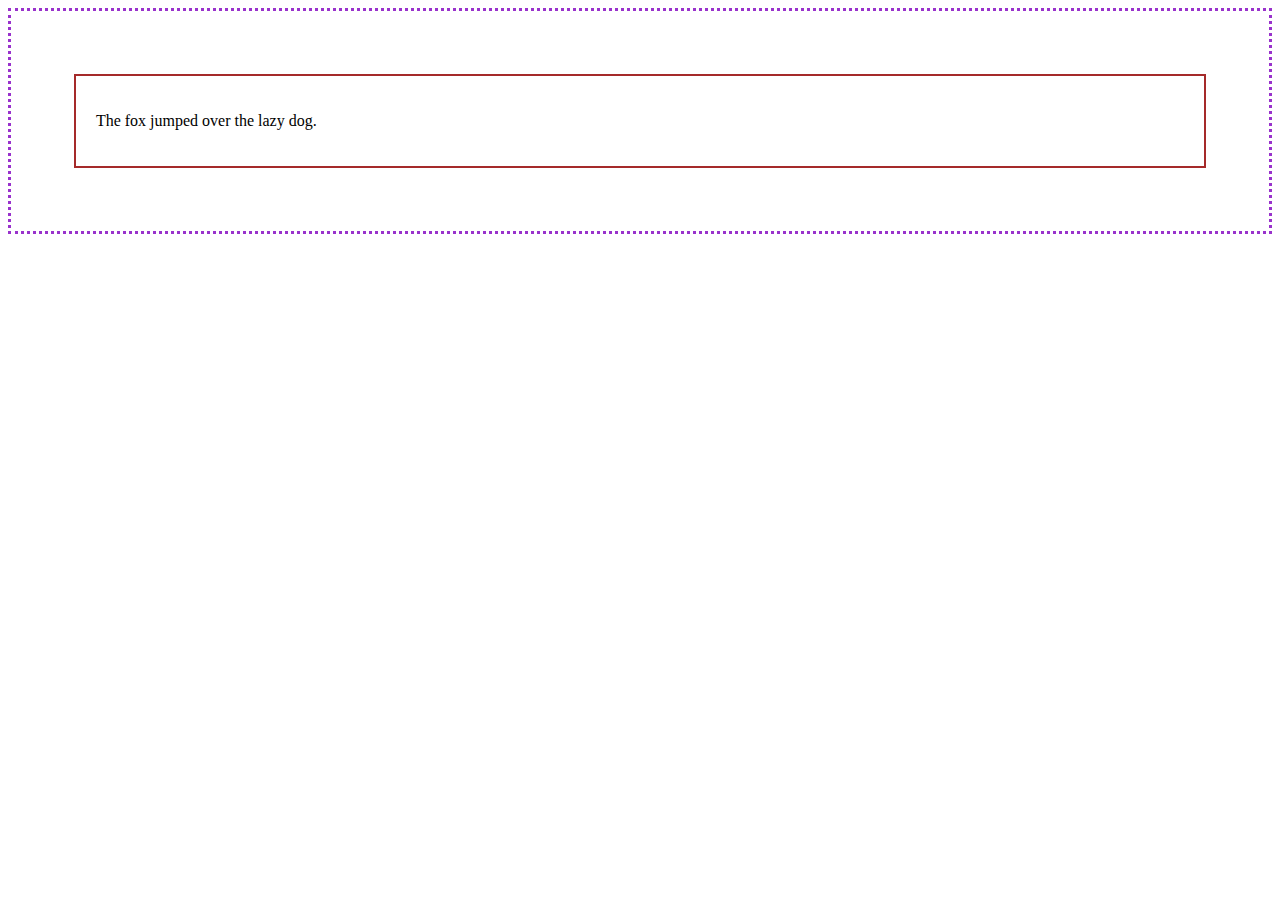
<file: prac.html>
<!DOCTYPE html>
<html lang="en">
<head>
    <meta charset="UTF-8">
    <meta http-equiv="X-UA-Compatible" content="IE=edge">
    <meta name="viewport" content="width=device-width, initial-scale=1.0">
    <title>Document</title>
    <link rel="stylesheet" href="fox.css"/>
</head>
<body>
    <div class="outer">
        <div class="par">
            <p>The fox jumped over the lazy dog.</p>
        </div>
    </div>
    
</body>
</html>
</file>
<file: fox.css>
.par{
    margin:5%;
    padding:20px;
    border:solid brown 2px;

}
.outer{
    border: dotted darkorchid;
}
</file>
